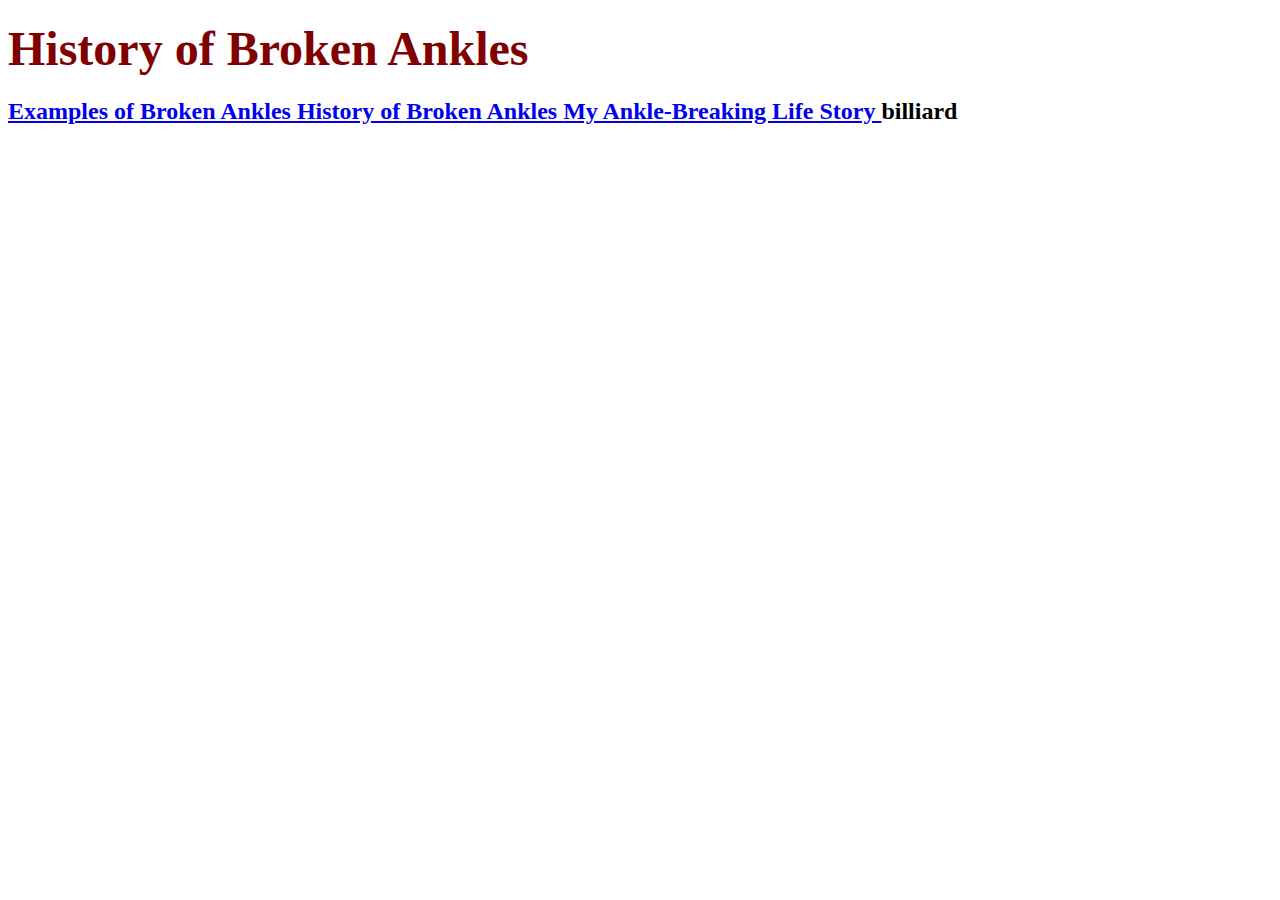
<file: article.html>
<!DOCTYPE html>
<html lang="en">
<head>
  <meta charset="UTF-8">
  <meta name="viewport" content="width=device-width, initial-scale=1.0">
  <meta http-equiv="X-UA-Compatible" content="ie=edge">
  <title>Document</title>
</head>
<body>
  <h1>
    <font face="georgia"
        size=10m
        color="maroon">History of Broken Ankles
    </font>
   </h1>
  <h2>
        <a href="/index.html">
      Examples of Broken Ankles
    </a>
    <a href="/article.html">
      History of Broken Ankles
    </a>
    <a href="/bio.html">
      My Ankle-Breaking Life Story
    </a>
   <span>billiard</span>
 </h2>
 
 </body>
</file>
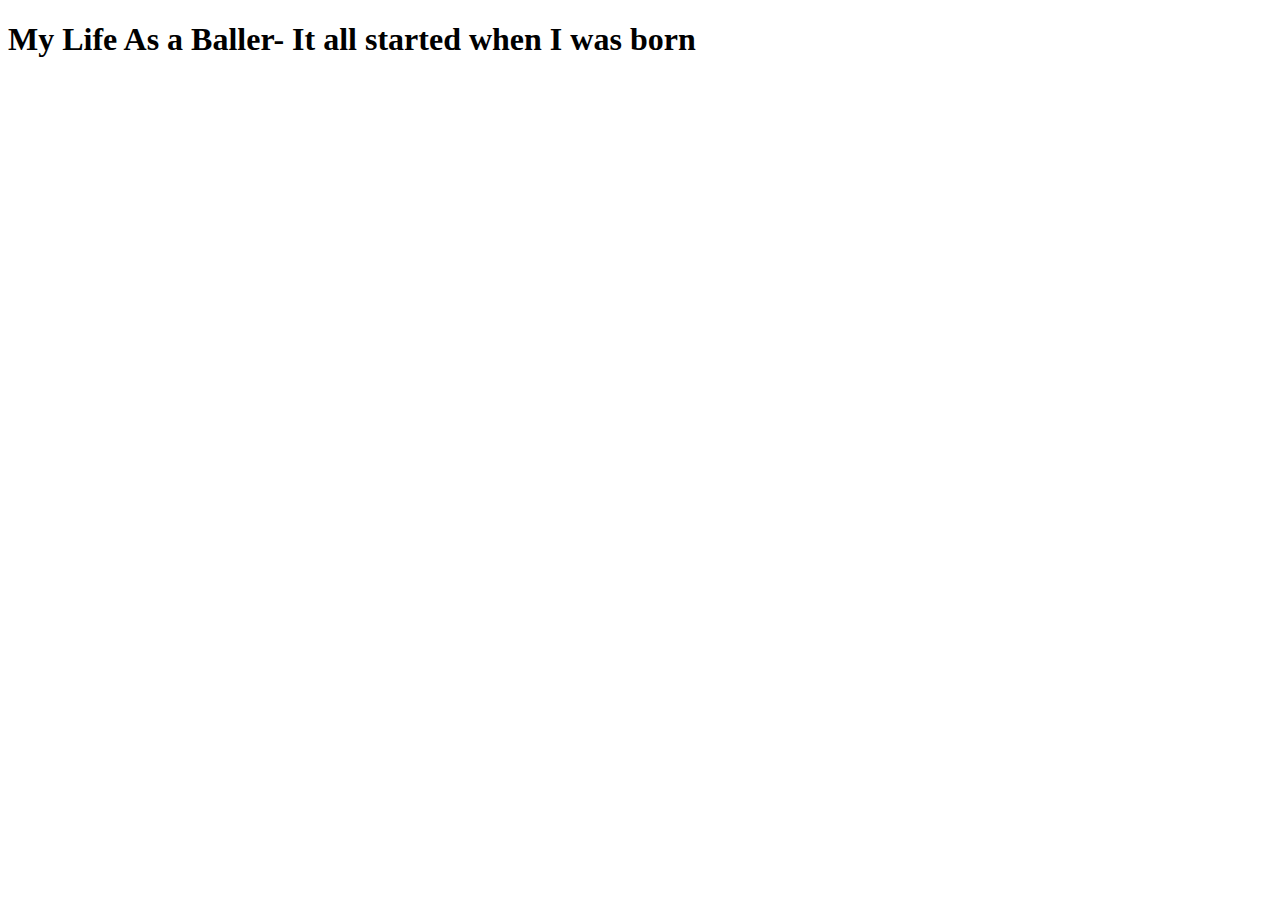
<file: bio.html>
<!DOCTYPE html>
<html lang="en">
<head>
  <meta charset="UTF-8">
  <meta name="viewport" content="width=device-width, initial-scale=1.0">
  <meta http-equiv="X-UA-Compatible" content="ie=edge">
  <title>Document</title>
</head>
<body>
  <h1>My Life As a Baller-
  
  It all started when I was born
  </h1>
</file>
